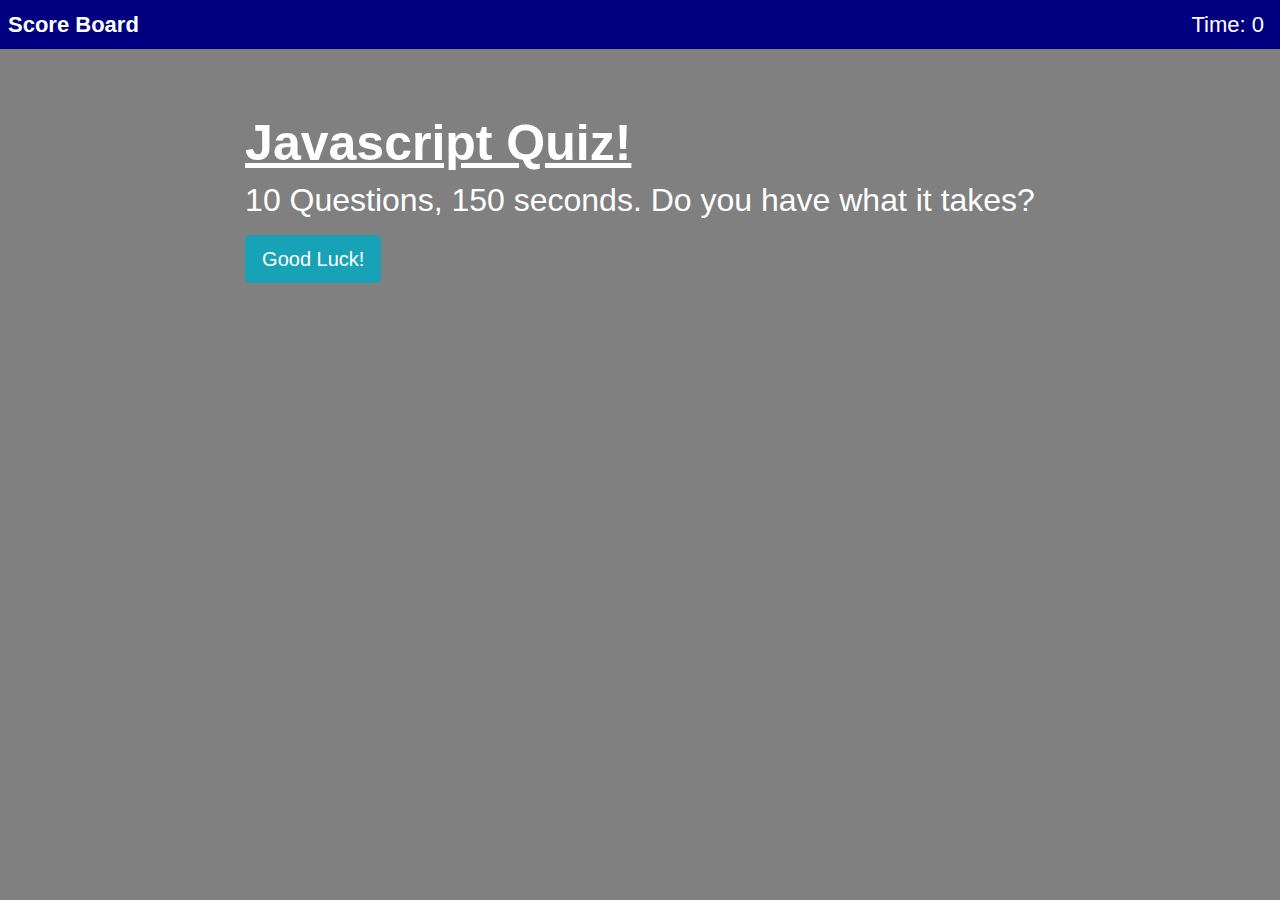
<file: index.html>
<!doctype html>
<html lang="en">
<head>
  <meta charset="utf-8">
  <meta name="viewport" content="width=device-width, initial-scale=1, shrink-to-fit=no">
  <link rel="stylesheet" href="https://stackpath.bootstrapcdn.com/bootstrap/4.3.1/css/bootstrap.min.css" integrity="sha384-ggOyR0iXCbMQv3Xipma34MD+dH/1fQ784/j6cY/iJTQUOhcWr7x9JvoRxT2MZw1T" crossorigin="anonymous">
  <link rel="stylesheet" href="styles.css">
  <title>Javascript Coding Quiz!</title>
</head>
<body>
  <header class="p-2" style="background-color: navy;">
    <strong><a href="highscores.html">Score Board</a></strong>  
    <span id="timer" class="float-right mr-2">Time: 0</span>
  </header>

  <div class="container mt-5" id="home">
    <div class="row justify-content-center mt-5 pt-3 pb-3">
      <div cass="col-10 col-lg-8 text-center">
        <h1>Javascript Quiz!</h1>
        <h2><p>10 Questions, 150 seconds. Do you have what it takes?</p></h2>
        <button type="button" id="startBtn" class="btn btn-info btn-lg">Good Luck!</button>
      </div>
    </div>
  </div>

   <div class="container mt-5 d-none" id="quiz">
     <div class="row justify-content-center mt-5 pt-3 pb-3">
       <div class="col-10 col-lg-8" id="QA-block">
         <h3 id="questions" class="mb-4">Question</h3>
         <ul id="answers" class="list-unstyled">
           <li class="answerChoice">1) </li>         
           <li class="answerChoice">2) </li> 
           <li class="answerChoice">3) </li> 
           <li class="answerChoice">4) </li> 
          </ul>
          <p class="feedback"></p>
       </div>
     </div>
   </div>

   <div class="container mt-5 d-none" id="submit-score">
    <div class="row justify-content-center mt-5 pt-3 pb-3">
      <div class="col-10 col-lg-8">
        <h2>Test Over</h2>
        <p id="user-score"></p>
        <form class="form-group">
          <label for="new-score">What's Your Name Buddy?</label>
          <input type="text" id="userName">
          <button type="button" class="btn btn-info btn-sm submitBtn">Submit Score to Score Board</button>
        </form>
      </div>
    </div>
  </div>




  </div>
  <script src="https://code.jquery.com/jquery-3.3.1.slim.min.js" integrity="sha384-q8i/X+965DzO0rT7abK41JStQIAqVgRVzpbzo5smXKp4YfRvH+8abtTE1Pi6jizo" crossorigin="anonymous"></script>
  <script src="https://cdnjs.cloudflare.com/ajax/libs/popper.js/1.14.7/umd/popper.min.js" integrity="sha384-UO2eT0CpHqdSJQ6hJty5KVphtPhzWj9WO1clHTMGa3JDZwrnQq4sF86dIHNDz0W1" crossorigin="anonymous"></script>
  <script src="https://stackpath.bootstrapcdn.com/bootstrap/4.3.1/js/bootstrap.min.js" integrity="sha384-JjSmVgyd0p3pXB1rRibZUAYoIIy6OrQ6VrjIEaFf/nJGzIxFDsf4x0xIM+B07jRM" crossorigin="anonymous"></script>
  <script src="questions.js"></script>
  <script src="script.js"></script>
</body>
</html>
</file>
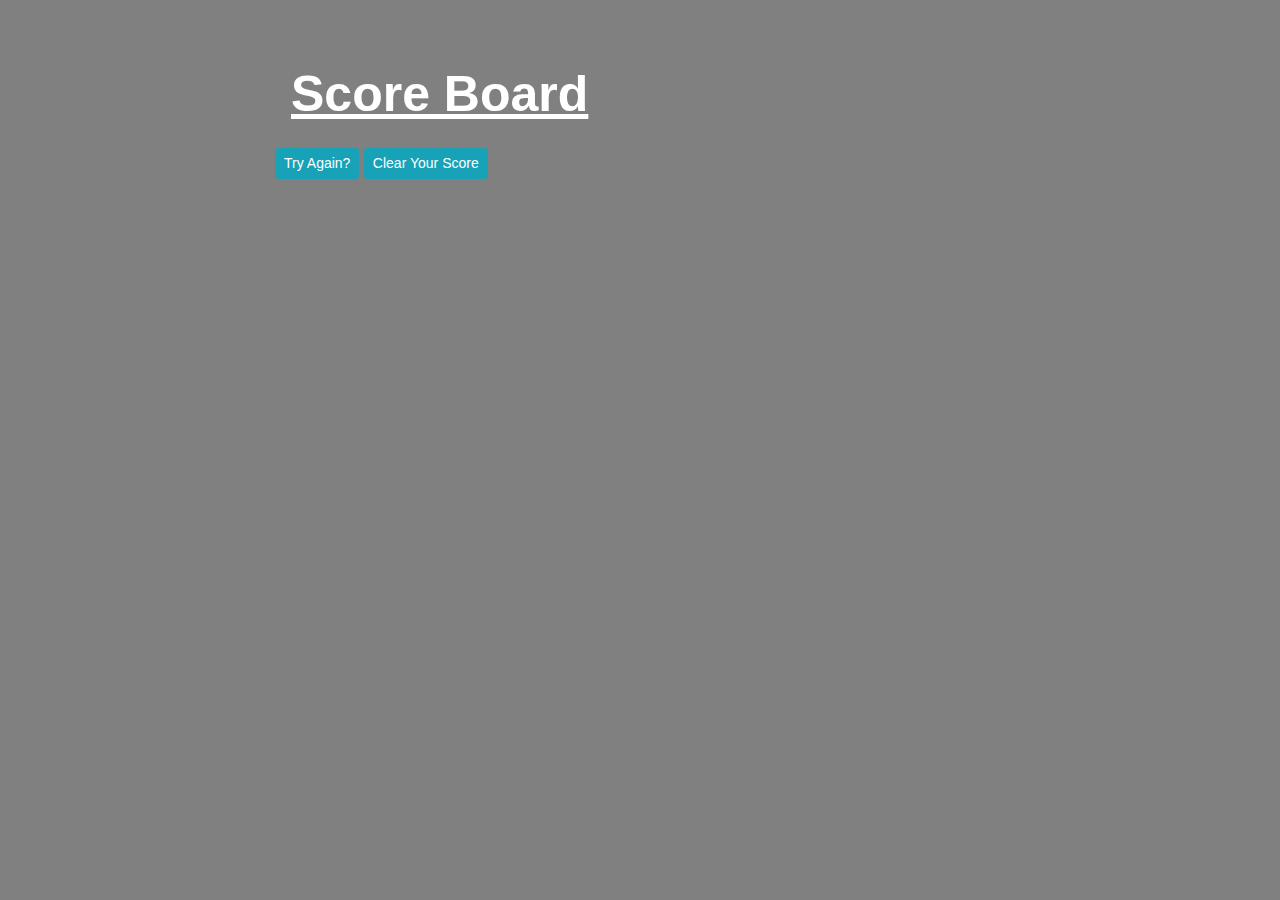
<file: highscores.html>
<!DOCTYPE html>
<html lang="en-US">
<head>
  <meta charset="utf-8">
  <meta name="viewport" content="width=device-width, initial-scale=1, shrink-to-fit=no">
  <link rel="stylesheet" href="https://stackpath.bootstrapcdn.com/bootstrap/4.3.1/css/bootstrap.min.css" integrity="sha384-ggOyR0iXCbMQv3Xipma34MD+dH/1fQ784/j6cY/iJTQUOhcWr7x9JvoRxT2MZw1T" crossorigin="anonymous">
  <link rel="stylesheet" href="styles.css">
  <title>Javascript Coding Quiz!</title>
</head>

<body>
  <div class="container mt-5">
    <div class="row justify-content-center mt-5 pt-3 pb-3">
      <div class="col-10 col-lg-8">
        <h1 id="scoresTitle"><strong>Score Board</h1></strong>
        <ol id='score-list' class="mb-4"></ol>
        <button type ="button" class="btn btn-info btn-sm restartBtn">Try Again?</button>
        <button type ="button" class="btn btn-info btn-sm clearBtn">Clear Your Score</button>
      </div>
    </div>
  </div>
    
      
  <script src="https://code.jquery.com/jquery-3.3.1.slim.min.js" integrity="sha384-q8i/X+965DzO0rT7abK41JStQIAqVgRVzpbzo5smXKp4YfRvH+8abtTE1Pi6jizo" crossorigin="anonymous"></script>
  <script src="https://cdnjs.cloudflare.com/ajax/libs/popper.js/1.14.7/umd/popper.min.js" integrity="sha384-UO2eT0CpHqdSJQ6hJty5KVphtPhzWj9WO1clHTMGa3JDZwrnQq4sF86dIHNDz0W1" crossorigin="anonymous"></script>
  <script src="https://stackpath.bootstrapcdn.com/bootstrap/4.3.1/js/bootstrap.min.js" integrity="sha384-JjSmVgyd0p3pXB1rRibZUAYoIIy6OrQ6VrjIEaFf/nJGzIxFDsf4x0xIM+B07jRM" crossorigin="anonymous"></script>
  <script src="scores.js"></script>
</body>
</html>
</file>
<file: styles.css>
html, body {
  background-color: grey;
  font-family: -apple-system, BlinkMacSystemFont, 'Segoe UI', Roboto, Oxygen, Ubuntu, Cantarell, 'Open Sans', 'Helvetica Neue', sans-serif;
}

h1 {
  color: White;
  text-decoration: underline;
  font-size: 50px;
  font-weight: bold;
  font-family: -apple-system, BlinkMacSystemFont, 'Segoe UI', Roboto, Oxygen, Ubuntu, Cantarell, 'Open Sans', 'Helvetica Neue', sans-serif;
}

h2, h5, a, span {
  color: white;
}

h3 {
  color: white;
}

.p-2 {
  font-size: 22px;
  font-family: -apple-system, BlinkMacSystemFont, 'Segoe UI', Roboto, Oxygen, Ubuntu, Cantarell, 'Open Sans', 'Helvetica Neue', sans-serif;
}

#score-list {
  font-size: 21px;
  color: white;
}

ol {
  list-style: none;
  counter-reset: li;
}

li {
  counter-increment: li;
}

li::before {
  content: "." counter(li);
  color: navy;
  display: inline-block;
  width: 16px;
  margin-left: -24px;
  margin-right: 10px;
  text-align: right;
  direction: rtl;
}

#scoresTitle {
  padding-left: 16px;
}

footer {
  margin-top: 300px;
}
</file>
